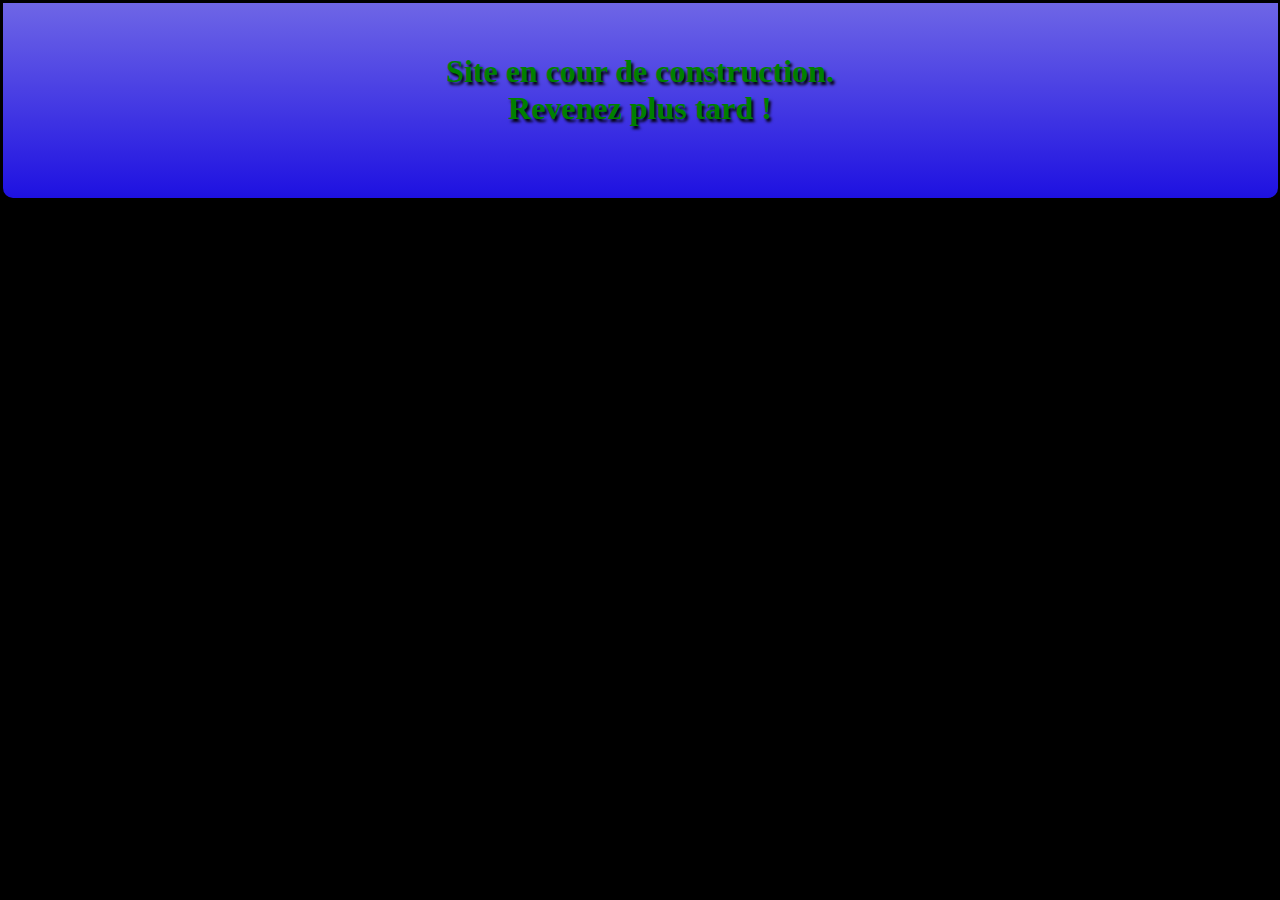
<file: index.html>
<!DOCTYPE html>

<html lang="fr">

    <head>
        <meta charset="utf-8">
        <link rel="icon" href="https://rdd08.fr/images/construction.png">
        <title>Better Than Better...</title>

        <!-- CSS de la page (un seul fichier) -->

        <link rel="stylesheet" href="index.css">
    </head>
    <body>
        <div>
            <h1>Site en cour de construction.<br>Revenez plus tard !</h1>
        </div>

        <p class="wow">Flymeth est un bg héhé!</p>
        
    </body>

</html>
</file>
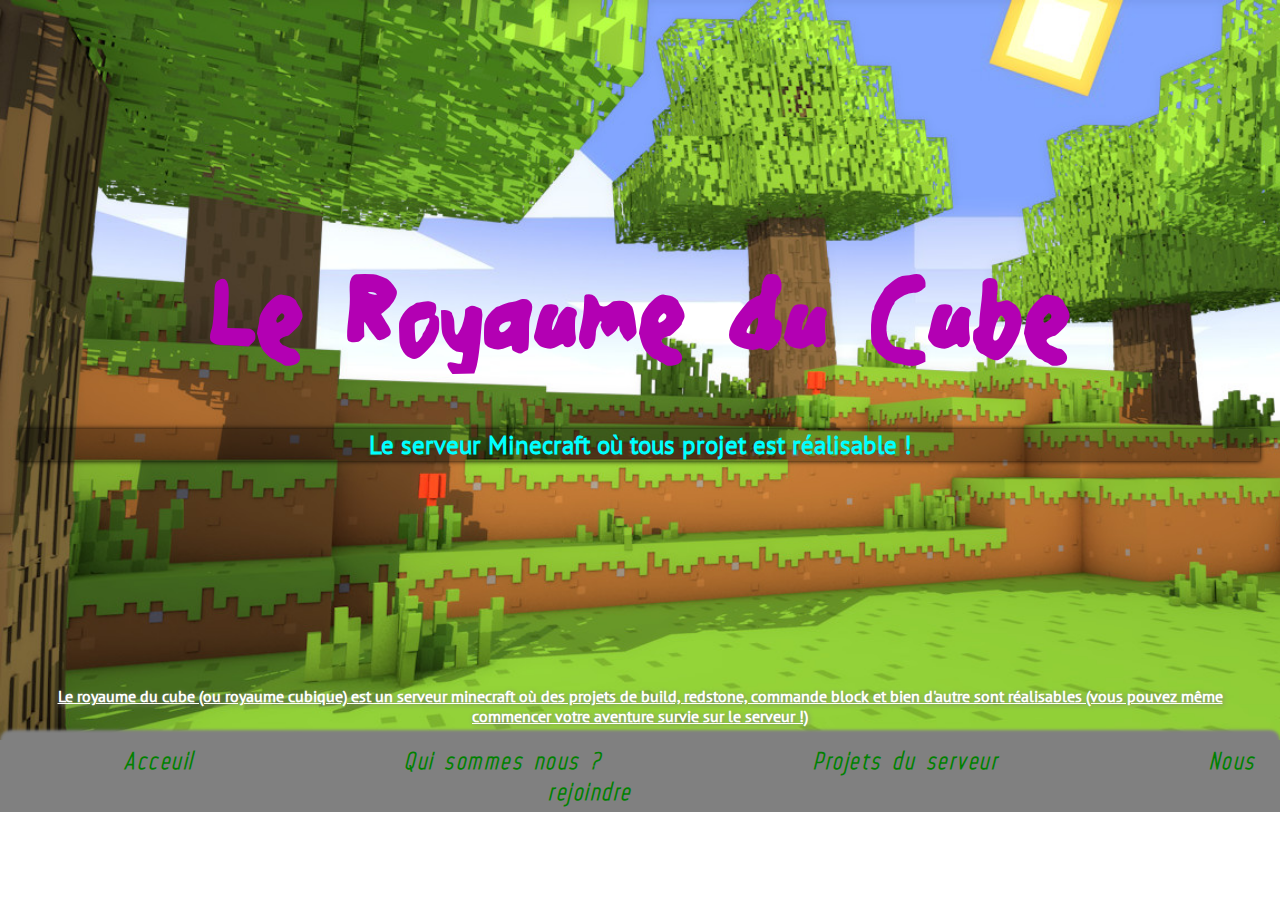
<file: site/bio/index.html>
<!DOCTYPE html>
<html lang="fr">
    <head>
        <meta charset="utf-8">
        <link rel="icon" href="../Assets/Logo.png">
        <title>Qui sommes nous ?</title>
        <meta name="viewport" content="width=device-width, initial-scale=1.0">

        <!-- Lien vers le css -->
        <link rel="stylesheet" href="../index.css"> <!-- Le css de la page -->
        <link rel="stylesheet" href="../menu.css">  <!-- Le css du menu -->
        <link rel="stylesheet" href="../webkit.css"> <!-- Le css pour le webkit -->

    </head>

    <body>

        <!-- Ceci est un pré-menu (la desc du serveur quoi, t con ptn, c'est incroyable c'que tu peux etre con) -->

        <div class="menu">
            <h1>Le Royaume du Cube</h1>
            <h3>Le serveur <a href="https://minecraft.net" target="true" class="link_in_title" title="Page officiel de Minecraft (nous ne somme pas affilié à la compagnie)">Minecraft</a> où tous projet est réalisable !</h3>
            <p>Le royaume du cube (ou royaume cubique) est un serveur minecraft où des projets de build, redstone, commande block et bien d'autre sont réalisables (vous pouvez même commencer votre aventure survie sur le serveur !)</p>
        </div>

        <menu> <!-- Le menu du site (le vrai, cette fois) -->

            <div class="pages">
                <a href="../home/">Acceuil</a>
                <a href="../bio/" title="TU ES DEJA SUR CETTE PAGE, ABRUTIE -_-">Qui sommes nous ?</a>
                <a href="../projets/">Projets du serveur</a>
                <a href="../liens/">Nous rejoindre</a>
            </div>

        </menu>

        <main> <!-- Le contenu de la page -->
            
        </main>

    </body>
</html>
</file>
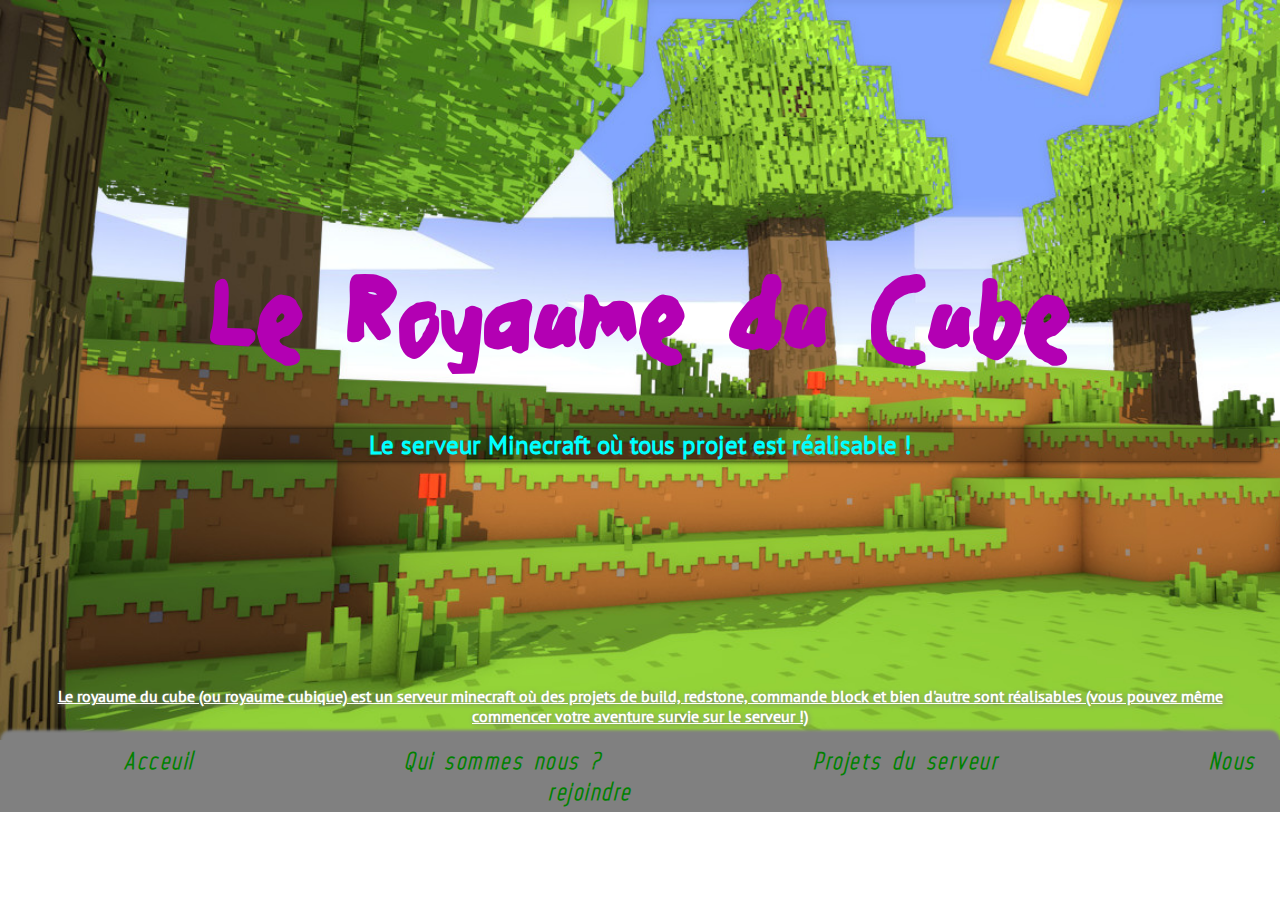
<file: site/home/index.html>
<!DOCTYPE html>
<html lang="fr">
    <head>
        <meta charset="utf-8">
        <link rel="icon" href="../Assets/Logo.png">
        <title>Le Royaume Cubique</title>
        <meta name="viewport" content="width=device-width, initial-scale=1.0">

        <!-- Lien vers le css -->
        <link rel="stylesheet" href="../index.css"> <!-- Le css de la page -->
        <link rel="stylesheet" href="../menu.css">  <!-- Le css du menu -->
        <link rel="stylesheet" href="../webkit.css"> <!-- Le css pour le webkit -->

    </head>

    <body>

        <!-- Ceci est un pré-menu (la desc du serveur quoi, t con ptn, c'est incroyable c'que tu peux etre con) -->

        <div class="menu">
            <h1>Le Royaume du Cube</h1>
            <h3>Le serveur <a href="https://minecraft.net" target="true" class="link_in_title" title="Page officiel de Minecraft (nous ne somme pas affilié à la compagnie)">Minecraft</a> où tous projet est réalisable !</h3>
            <p>Le royaume du cube (ou royaume cubique) est un serveur minecraft où des projets de build, redstone, commande block et bien d'autre sont réalisables (vous pouvez même commencer votre aventure survie sur le serveur !)</p>
        </div>

        <menu> <!-- Le menu du site (le vrai, cette fois) -->

            <div class="pages">
                <a href="../home/" title="Pourquoi tu veux retourner à la page d'acceuil, alors que tu y es déjà ? -_-">Acceuil</a>
                <a href="../bio/">Qui sommes nous ?</a>
                <a href="../projets/">Projets du serveur</a>
                <a href="../liens/">Nous rejoindre</a>
            </div>

        </menu>

        <main> <!-- Le contenu de la page -->
            
        </main>

    </body>
</html>
</file>
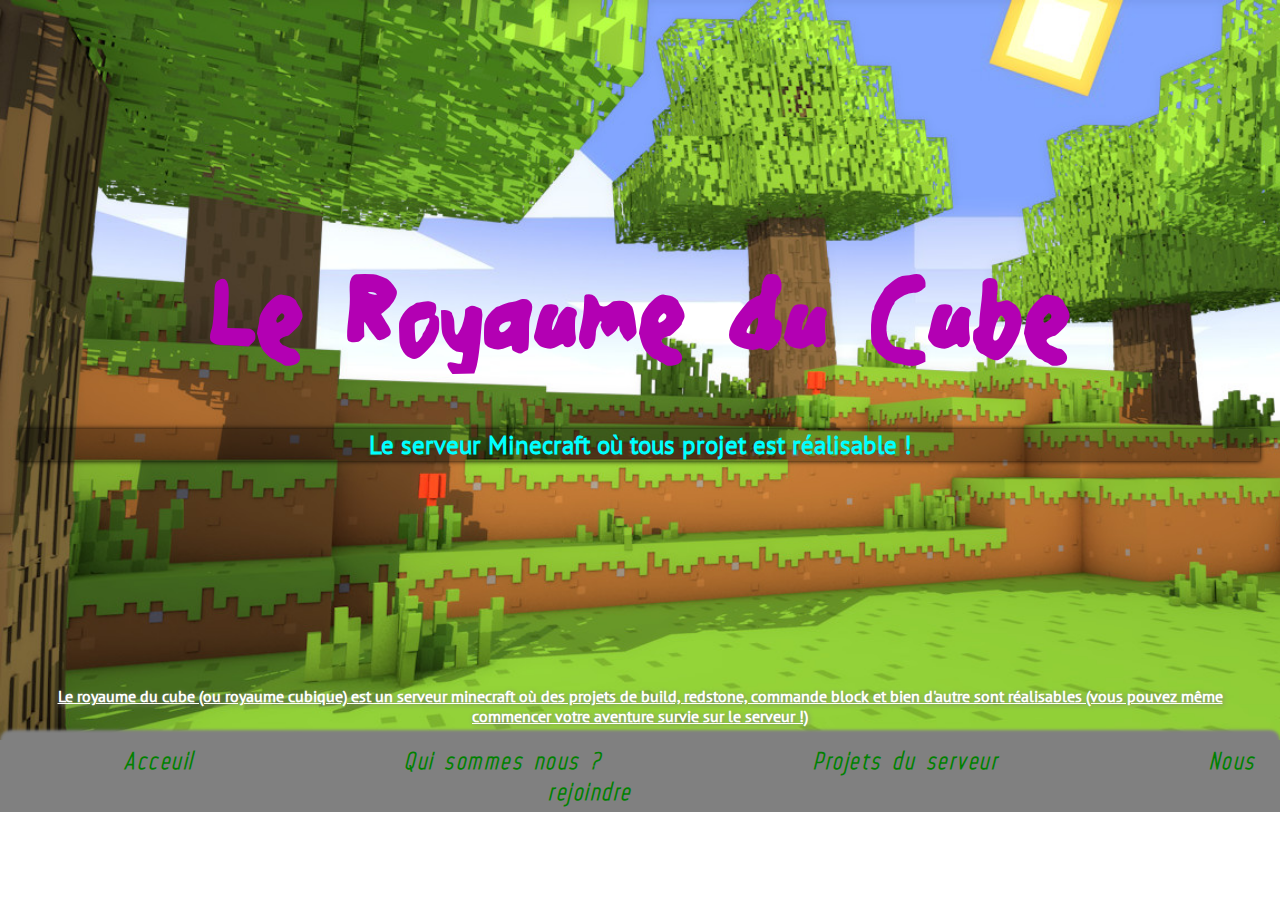
<file: site/liens/index.html>
<!DOCTYPE html>
<html lang="fr">
    <head>
        <meta charset="utf-8">
        <link rel="icon" href="../Assets/Logo.png">
        <title>Rejoints l'aventure !</title>
        <meta name="viewport" content="width=device-width, initial-scale=1.0">

        <!-- Lien vers le css -->
        <link rel="stylesheet" href="../index.css"> <!-- Le css de la page -->
        <link rel="stylesheet" href="../menu.css">  <!-- Le css du menu -->
        <link rel="stylesheet" href="../webkit.css"> <!-- Le css pour le webkit -->

    </head>

    <body>

        <!-- Ceci est un pré-menu (la desc du serveur quoi, t con ptn, c'est incroyable c'que tu peux etre con) -->

        <div class="menu">
            <h1>Le Royaume du Cube</h1>
            <h3>Le serveur <a href="https://minecraft.net" target="true" class="link_in_title" title="Page officiel de Minecraft (nous ne somme pas affilié à la compagnie)">Minecraft</a> où tous projet est réalisable !</h3>
            <p>Le royaume du cube (ou royaume cubique) est un serveur minecraft où des projets de build, redstone, commande block et bien d'autre sont réalisables (vous pouvez même commencer votre aventure survie sur le serveur !)</p>
        </div>

        <menu> <!-- Le menu du site (le vrai, cette fois) -->

            <div class="pages">
                <a href="../home/">Acceuil</a>
                <a href="../bio/">Qui sommes nous ?</a>
                <a href="../projets/">Projets du serveur</a>
                <a href="../liens/" title="Ca ne sert à rien de recharger cette page une nouvelle fois, idiot ! -_-">Nous rejoindre</a>
            </div>

        </menu>

        <main> <!-- Le contenu de la page -->
            
        </main>

    </body>
</html>
</file>
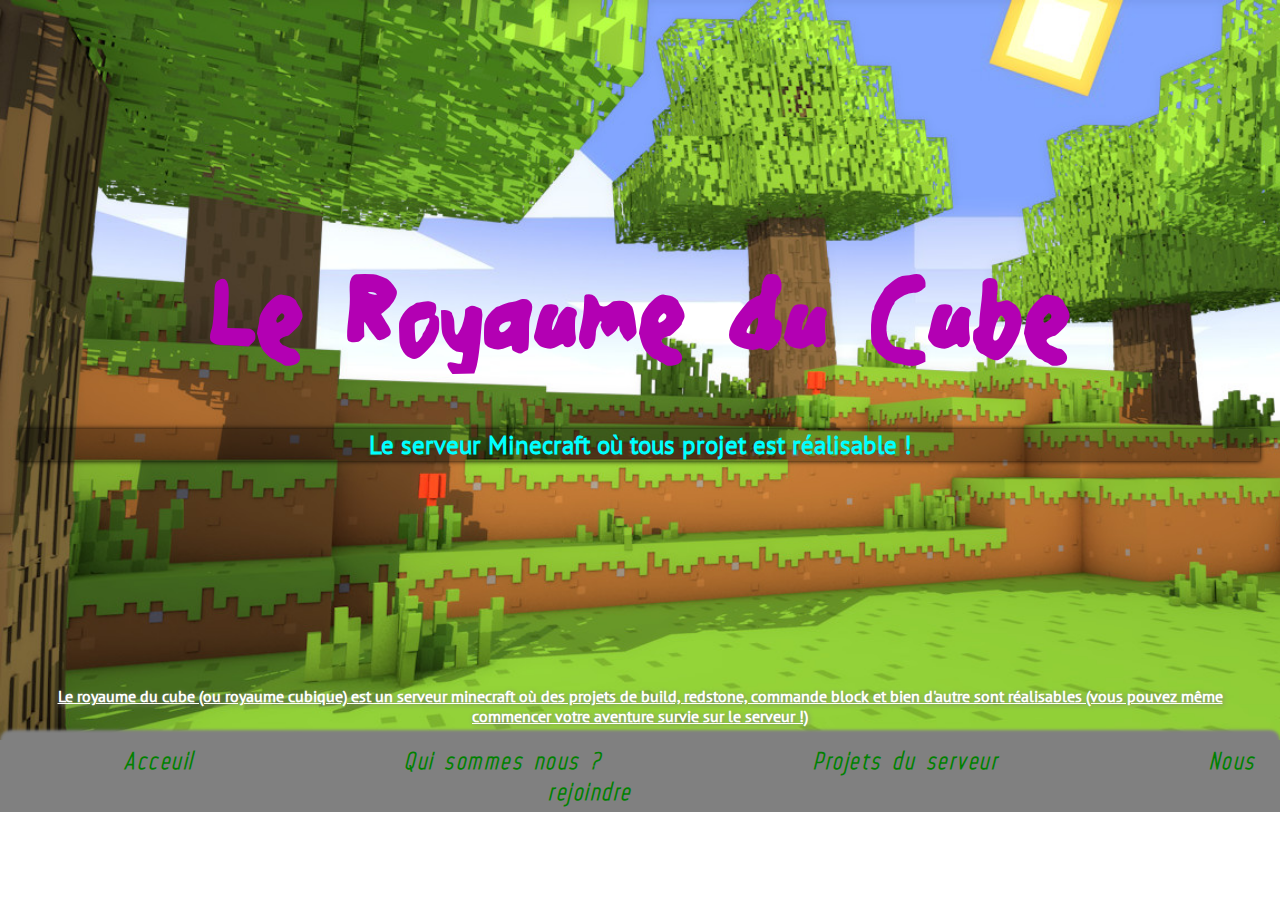
<file: site/projets/index.html>
<!DOCTYPE html>
<html lang="fr">
    <head>
        <meta charset="utf-8">
        <link rel="icon" href="../Assets/Logo.png">
        <title>Nos projets</title>
        <meta name="viewport" content="width=device-width, initial-scale=1.0">

        <!-- Lien vers le css -->
        <link rel="stylesheet" href="../index.css"> <!-- Le css de la page -->
        <link rel="stylesheet" href="../menu.css">  <!-- Le css du menu -->
        <link rel="stylesheet" href="../webkit.css"> <!-- Le css pour le webkit -->

    </head>

    <body>

        <!-- Ceci est un pré-menu (la desc du serveur quoi, t con ptn, c'est incroyable c'que tu peux etre con) -->

        <div class="menu">
            <h1>Le Royaume du Cube</h1>
            <h3>Le serveur <a href="https://minecraft.net" target="true" class="link_in_title" title="Page officiel de Minecraft (nous ne somme pas affilié à la compagnie)">Minecraft</a> où tous projet est réalisable !</h3>
            <p>Le royaume du cube (ou royaume cubique) est un serveur minecraft où des projets de build, redstone, commande block et bien d'autre sont réalisables (vous pouvez même commencer votre aventure survie sur le serveur !)</p>
        </div>

        <menu> <!-- Le menu du site (le vrai, cette fois) -->

            <div class="pages">
                <a href="../home/">Acceuil</a>
                <a href="../bio/">Qui sommes nous ?</a>
                <a href="../projets/" title="Hum, mauvais bouton... -_-">Projets du serveur</a>
                <a href="../liens/">Nous rejoindre</a>
            </div>

        </menu>

        <main> <!-- Le contenu de la page -->
            
        </main>

    </body>
</html>
</file>
<file: index.css>
@font-face {
    font-family: 'Minecraft';
    src: url('./Fonts/Minecraft/1_Minecraft-Regular.otf') format('otf');
}

@font-face {
    font-family: 'Minecraft2';
    src: url('./Fonts/Minecraft/Minecraft2.ttf') format('ttf');
}

body {
    text-align: center;
    background-color: black;
    padding: 0;
    margin: 0;
}
div {
    background-image: linear-gradient(#6E66E6, #1e11e1);
    background-size: cover;
    background-repeat: no-repeat;
    padding: 50px;
    margin: 2.5px;
    border-radius: 0 0 10px 10px;
}

h1 {
    margin-top:0;
    vertical-align: middle;
    color: green;
    font-family: 'Minecraft';
    text-shadow: 2px 3px 3px black;
}

h1::selection {
    font-family: 'Minecraft2';
    vertical-align: middle;
    color: green;
    background-color: rgba(51, 124, 233, 0.4);
}

.wow {
    color: black;
}
</file>
<file: site/index.css>
@font-face {
    font-family: 'Minecraft2';
    src: url('../Fonts/Minecraft/Minecraft2.ttf') format('ttf');
}

body {
    padding: 0;
    margin: 0;
}

a {
    color: green;
    font-weight: 700;
    text-decoration: none;
}

a:hover {
    color: green;
    text-decoration: underline;
}
</file>
<file: site/menu.css>
@font-face {
    font-family: 'PTsans';
    src: url('../Fonts/PTSans-Regular.ttf') format('truetype');
}

@font-face {
    font-family: 'JJWEB';
    src: url('../Fonts/JJWEB.ttf') format('truetype');
    font-weight: 900;
}

@font-face {
    font-family: 'SOFF';
    src: url('../Fonts/Web\ Serveroff.ttf') format('truetype');
}

.menu {
    background-image: url('./Assets/WallPaper-PreMenu.jpg');
    background-repeat: no-repeat;
    background-size: cover;
    margin: 0;
    padding: 20px;
    height: 700px;
    margin: 0;
    padding: 0;
    text-align: center;
    padding: 20px;
    box-shadow: 5px 5px 5px black;
}

menu {
    margin: 0;
    padding: 0;
    text-align: center;
    font-family: 'SOFF';
    font-style: italic;
    font-size: 1.5rem;
    letter-spacing: 2.5px;
    position: sticky;
    box-shadow: 0 -10px 3px gray;
    border-radius: 10px 10px 0 0;
}

div.pages > a {
    margin-left: 100px;
    margin-right: 100px;
}

div.pages > a:hover {
    margin-left: 120px;
    margin-right: 120px;
    font-style: normal;
    font-size: 1.6rem;
}

.menu > h1 {
    font-family: 'JJWEB';
    vertical-align: middle;
    margin: 0;
    margin-top: 250px;
    margin-bottom: 50px;
    color: #b300b3;
    font-size: 100px;
}

.menu > h3 {
    color: cyan;
    font-family: 'PTsans';
    font-size: 25px;
    box-shadow: 0px 0px 5px black;
    background-color: rgba(0, 0, 0, 0.3);
}

.menu > p {
    font-family: 'PTsans';
    font-weight: 900;
    color: white;
    text-shadow: 1px 1px 5px gray;
    margin-top: 225px;
    margin-bottom: 0;
    text-decoration: underline;
    text-underline-position: below;
}

.pages {
    padding: 5px;
    margin: 0;
    background-color: gray;
}

.link_in_title {
    color: inherit;
}

.link_in_title:hover {
    color: inherit;
    text-decoration: underline;
}
</file>
<file: site/webkit.css>
::-webkit-scrollbar {
    background-color: rgba(48, 134, 192, 0.5);
    width: 10px;
}

::-webkit-scrollbar-thumb {
    border-radius: 10px;
    border-width: 10px;
    display: none;
}

::-webkit-scrollbar-thumb:hover {
    display: initial;
    background-color: rgba(95, 95, 95, 0.7);
}

::-webkit-scrollbar:hover {
    background-color: darkcyan;
}
</file>
